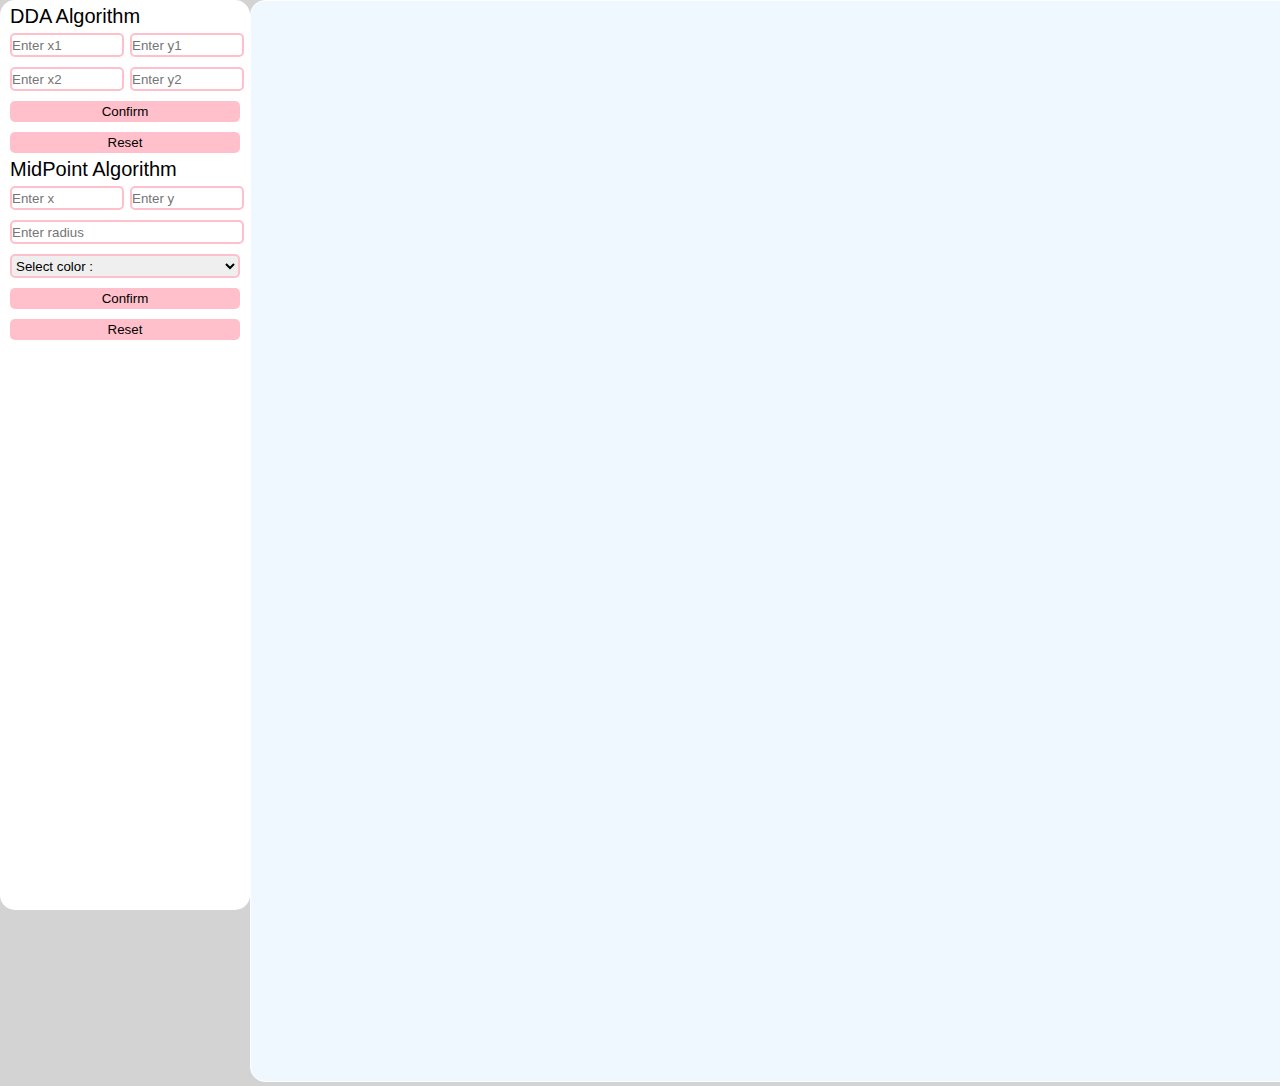
<file: index.html>
<!DOCTYPE html>
<html lang="en">
  <head>
    <meta charset="UTF-8" />
    <meta http-equiv="X-UA-Compatible" content="IE=edge" />
    <meta name="viewport" content="width=device-width, initial-scale=1.0" />
    <link rel="stylesheet" href="./form.css" />
    <title>CanvasApp</title>
  </head>

  <body>
    <div class="formClass">
      <form name="form1">
        <!-- ddaAlgorithm -->
        <span>DDA Algorithm</span>
        <div class="ddainput">
          <div class="input-box">
            <input type="text" name="x1" placeholder="Enter x1" />
          </div>
          <div class="input-box">
            <input type="text" name="y1" placeholder="Enter y1" />
          </div>
          <div class="input-box">
            <input type="text" name="x2" placeholder="Enter x2" />
          </div>
          <div class="input-box">
            <input type="text" name="y2" placeholder="Enter y2" />
          </div>
        </div>
        <div class="btn">
          <input type="button" value="Confirm" onclick="dda()" />
        </div>
        <div class="btn">
          <input type="button" value="Reset" onclick="clearCanvas()" />
        </div>
        <!-- midPointAlgorithm -->
        <span>MidPoint Algorithm</span>
        <div class="ddainput">
          <div class="input-box">
            <input type="text" name="xc" placeholder="Enter x" />
          </div>
          <div class="input-box">
            <input type="text" name="yc" placeholder="Enter y" />
          </div>
          <div class="input-box-radius">
            <input type="text" name="rc" placeholder="Enter radius" />
          </div>
          <div class="selectColor">
            <select class="select" name="color" id="">
              <option disabled selected>Select color :</option>
              <option value="red">Red</option>
              <option value="green">Green</option>
              <option value="blue">Blue</option>
            </select>
          </div>
        </div>
        <div class="btn">
          <input type="button" value="Confirm" onclick="midPoint()" />
        </div>
        <div class="btn">
          <input type="button" value="Reset" onclick="clearCanvas()" />
        </div>
      </form>
    </div>
    <canvas id="myCanvas" width="1670" height="1080"></canvas>
    <script src="./dda.js">

    </script>
  </body>
</html>
</file>
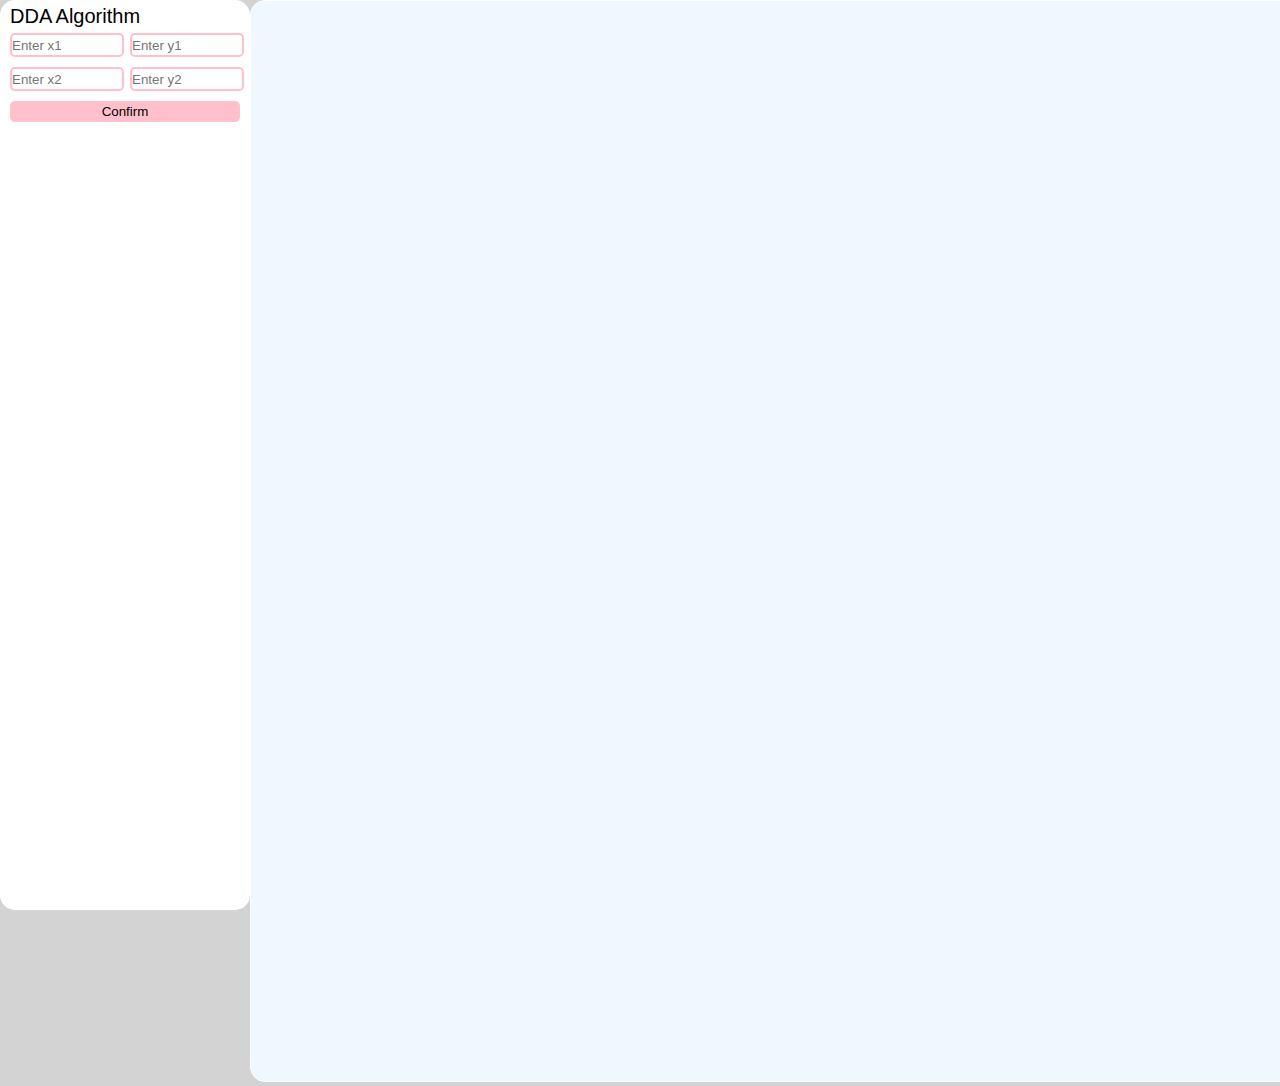
<file: form.html>
<!DOCTYPE html>
<html lang="en">
  <head>
    <meta charset="UTF-8" />
    <meta http-equiv="X-UA-Compatible" content="IE=edge" />
    <meta name="viewport" content="width=device-width, initial-scale=1.0" />
    <link rel="stylesheet" href="./form.css" />
    <title>DDA Algoritm Canvas</title>
  </head>

  <body>
    <div class="formClass">
      <form name="form1">
        <span>DDA Algorithm</span>
        <div class="ddainput">
          <div class="input-box">
            <input type="text" name="x1" placeholder="Enter x1" />
          </div>
          <div class="input-box">
            <input type="text" name="y1" placeholder="Enter y1" />
          </div>
          <div class="input-box">
            <input type="text" name="x2" placeholder="Enter x2" />
          </div>
          <div class="input-box">
            <input type="text" name="y2" placeholder="Enter y2" />
          </div>
        </div>
        <div class="btn">
          <input type="button" value="Confirm" onclick="dda()" />
        </div>
      </form>
    </div>
    <canvas id="myCanvas" width="1670" height="1080"></canvas>
    <script>
      function dda() {
        var x0 = parseInt(document.form1.x1.value);
        var y0 = parseInt(document.form1.y1.value);
        var x1 = parseInt(document.form1.x2.value);
        var y1 = parseInt(document.form1.y2.value);
        var c = document.getElementById("myCanvas");
        var ctx = c.getContext("2d");
        // var i=0;
        // var dem = (x<x1) ? x1-x : x-x1;
        ctx.beginPath();
        const dx = x1 - x0,
          dy = y1 - y0;
        var m = parseFloat(dy / dx);
        var x = x0,
          y = y0;
        while (!(x > x1)) {
          //setTimeout(ctx.fillRect(x, y, 1, 1), 1000);
          ctx.moveTo(x0, y0);
          ctx.lineTo(x, y);
          // var lap = setTimeout(function () {
            // i++;
            ctx.stroke();
            // start(i);
            // if (i=dem){
              // clearTimeout();
            // }
          // }, 5000);
          x = x + 1;
          y = y + m;
        }
      }

      function dda1(x0, y0, x1, y1) {
        const dx = x1 - x0,
          dy = y1 - y0,
          s = Math.abs(dx) > Math.abs(dy) ? Math.abs(dx) : Math.abs(dy),
          xi = (dx * 1.0) / s,
          yi = (dy * 1.0) / s;

        var x = x0,
          y = y0,
          out = [];

        out.push({ x: x0, y: y0 });

        for (var i = 0; i < s; i++) {
          x += xi;
          y += yi;
          out.push({ x: x, y: y });
        }

        return out;
      }

      function ddaFunction() {
        var x0 = parseInt(document.form1.x1.value);
        var y0 = parseInt(document.form1.y1.value);
        var x1 = parseInt(document.form1.x2.value);
        var y1 = parseInt(document.form1.y2.value);
        var c = document.getElementById("myCanvas");
        var ctx = c.getContext("2d");
        ctx.beginPath();
        dda1(x0, y0, x1, y1).map((item, index) => {
          ctx.lineTo(item.x, item.y);
        });
        ctx.stroke();
      }
    </script>
  </body>
</html>
</file>
<file: form.css>
*{
  padding: 0;
  margin: 0;
  list-style: none;
  text-decoration: none;
  font-family: sans-serif;
}
body{
  background-color: lightgrey;
}
span{
  font-size: 20px;
  font-weight: 500;
}
.formClass form {
  left: 0;
  position: fixed;
  width: 230px;
  height: 100%;
  background: white;
  padding: 5px 10px;
  border-radius: 15px;
}
form .ddainput {
  display: flex;
  flex-wrap: wrap;
  justify-content: space-between;
}
form .ddainput .input-box {
  margin: 5px 0 5px 0;
  width: calc(100% / 2 - 5px);
}
.ddainput .input-box input {
  width: 100%;
  height: 20px;
  outline: none;
  border-radius: 5px;
  border: 2px solid pink;
}
form .btn {
  max-width: 100%;
  display: block;
}
form .btn input{
  width: 100%;
  background-color: pink;
  border-radius: 5px;
  border: none;
  padding: 3px;
  margin: 5px 0 5px 0;
}
form .ddainput .input-box-radius {
  margin: 5px 0 5px 0;
  width: 100%;
}
form .ddainput .input-box-radius input{
  width: 100%;
  height: 20px;
  outline: none;
  border-radius: 5px;
  border:2px solid pink;
}
form .ddainput .selectColor {
  margin: 5px 0 5px 0;
  width: 100%;
}
form .ddainput .selectColor .select{
  width: 100%;
  height: 24px;
  border-radius: 5px;
  border: 2px solid pink;
}
.select option{
  background-color: pink;
}
canvas{
  border: 1px solid white;
  right: 0;
  height: 1080px;
  width: 1670px;
  border-radius: 15px;
  margin-left: 250px;
  background-color: aliceblue;
}
</file>
